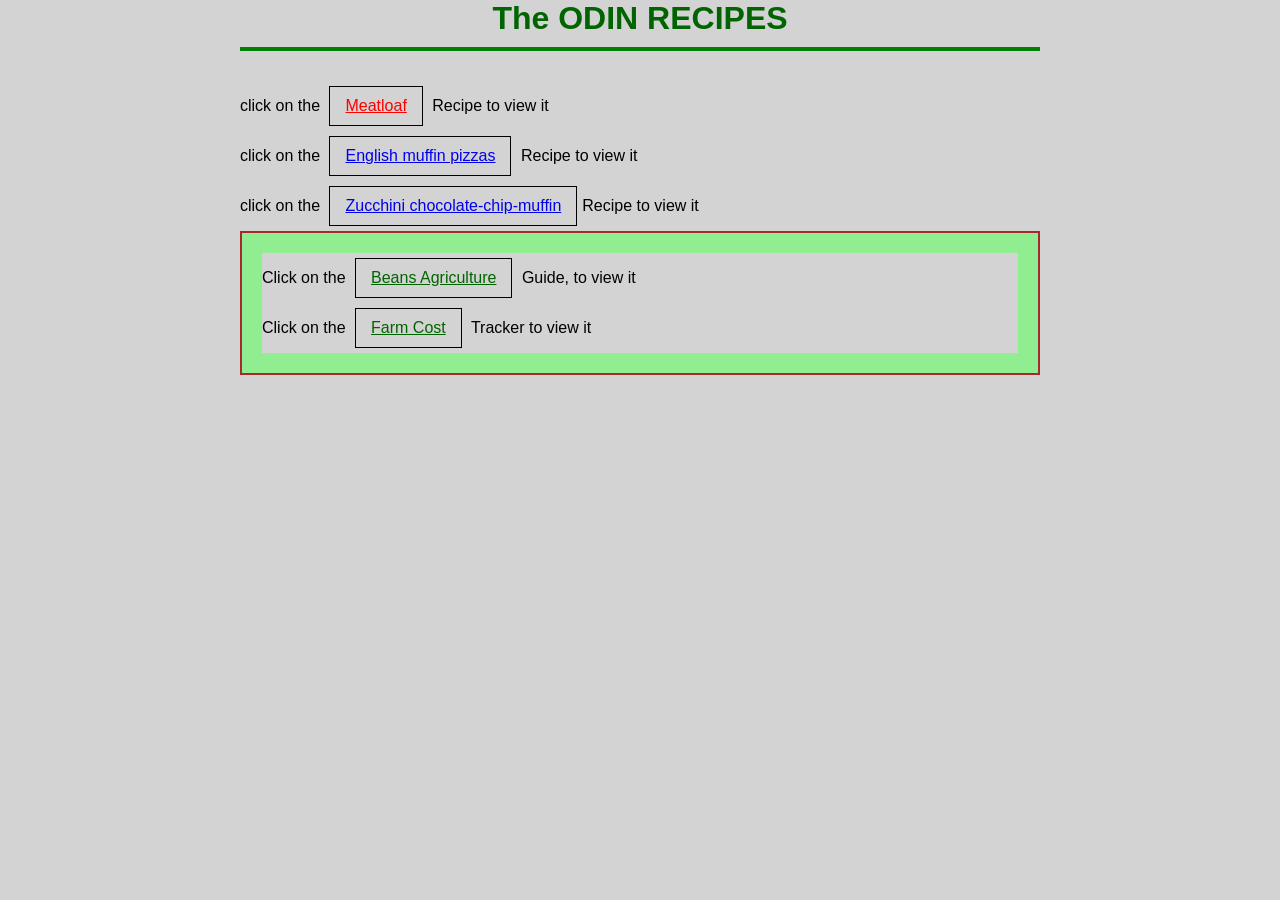
<file: index.html>
<!DOCTYPE html>
<html lang="en">
<head>
    <meta charset="UTF-8">
    <meta name="viewport" content="width=device-width, initial-scale=1.0">
    <link rel="stylesheet" href="style.css">
    <!--internal css placed on the head section-->
    <style>
        h1{
            color: darkgreen;
        }
    </style>
    <title>RECIPES</title>
</head>
<body>
    <!--the Home page-->
    <!--use of ID for styling purposes-->
    <h1 id="main-title">The ODIN RECIPES</h1>


    <div class="recipe-link">
        <!--inline css use-->
        <p>click on the <a style="color: red;" href="./recipes/meatloaf.html">Meatloaf</a> Recipe to view it </p>
        <p>click on the <a href="./recipes/pizzas.html">English muffin pizzas</a> Recipe to view it </p>
        <p>click on the <a href="./recipes/muffins.html">Zucchini chocolate-chip-muffin </a>Recipe to view it</p>
        <!--use of class-->
        <div class="agri-tech">
            <p>Click on the <a style="color:purple;"href="./agritech/beans.html">Beans Agriculture</a> Guide, to view it</p>
            <p>Click on the <a href="./agritech/farm-cost.html">Farm Cost</a> Tracker to view it</p>
        </div>
    </div>
    
</body>
</html>
</file>
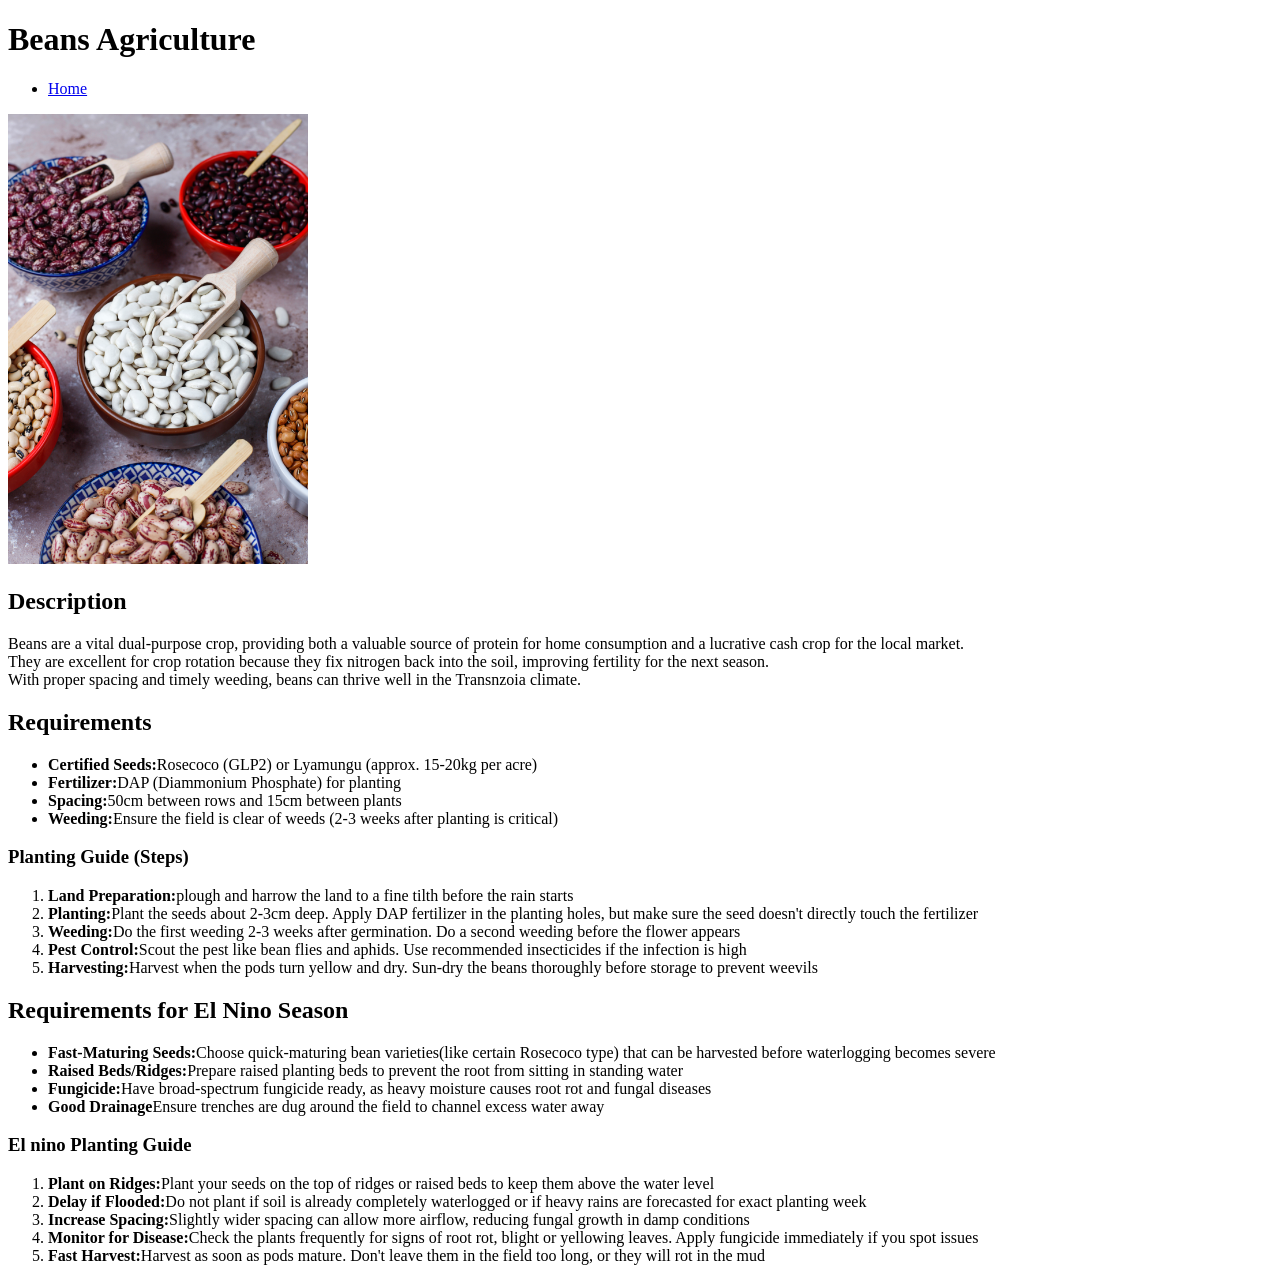
<file: agritech/beans.html>
<!DOCTYPE html>
<html lang="en">
<head>
    <meta charset="UTF-8">
    <meta name="viewport" content="width=device-width, initial-scale=1.0">
    <title>Agritech</title>
</head>
<body>
    <h1>Beans Agriculture</h1>
    <ul>
        <li><a href="../index.html">Home</a></li>
    </ul>
    <img src="./img2/beans.jpg" alt="a picture of assorted beans " width="300">
     <h2>Description</h2>
     <p>Beans are a vital dual-purpose crop, providing both a valuable source of protein for home consumption and a lucrative cash crop for the local market. <br>
        They are excellent for crop rotation because they fix nitrogen back into the soil, improving fertility for the next season.  <br>
        With proper spacing and timely weeding, beans can thrive well in the Transnzoia climate.</p>
    <h2>Requirements</h2>
    <ul>
        <li><b>Certified Seeds:</b>Rosecoco (GLP2) or Lyamungu (approx. 15-20kg per acre) </li>
        <li><b>Fertilizer:</b>DAP (Diammonium Phosphate) for planting</li>
        <li><b>Spacing:</b>50cm between rows and 15cm between plants</li>
        <li><b>Weeding:</b>Ensure the field is clear of weeds (2-3 weeks after planting is critical)</li>

    </ul>

    <h3>Planting Guide (Steps)</h3>
    <ol>
        <li><b>Land Preparation:</b>plough and harrow the land to a fine tilth before the rain starts </li>
        <li><b>Planting:</b>Plant the seeds about 2-3cm deep. Apply DAP fertilizer in the planting holes, but make sure the seed doesn't directly touch the fertilizer</li>
        <li><b>Weeding:</b>Do the first weeding 2-3 weeks after germination. Do a second weeding before the flower appears</li>
        <li><b>Pest Control:</b>Scout the pest like bean flies and aphids. Use recommended insecticides if the infection is high</li>
        <li><b>Harvesting:</b>Harvest when the pods turn yellow and dry. Sun-dry the beans thoroughly before storage to prevent  weevils </li>
    </ol>

    <h2>Requirements for El Nino Season</h2>
    <ul>
        <li><b>Fast-Maturing Seeds:</b>Choose quick-maturing bean varieties(like certain Rosecoco type) that can be harvested before waterlogging becomes severe</li>
        <li><b>Raised Beds/Ridges:</b>Prepare raised planting beds to prevent the root from sitting in standing water</li>
        <li><b>Fungicide:</b>Have broad-spectrum fungicide ready, as heavy moisture causes root rot and fungal diseases</li>
        <li><b>Good Drainage</b>Ensure trenches are dug around the field to channel excess water away</li>
    </ul>

    <h3>El nino Planting Guide</h3>
    <ol>
        <li><b>Plant on Ridges:</b>Plant your seeds on the top of ridges or raised beds to keep them above the water level</li>
        <li><b>Delay if Flooded:</b>Do not plant if soil is already completely waterlogged or if heavy rains are forecasted for exact planting week </li>
        <li><b>Increase Spacing:</b>Slightly wider spacing can allow more airflow, reducing fungal growth in damp conditions</li>
        <li><b>Monitor for Disease:</b>Check the plants frequently for signs of root rot, blight or yellowing leaves. Apply fungicide immediately if you spot issues</li>
        <li><b>Fast Harvest:</b>Harvest as soon as pods mature. Don't leave them in the field too long, or they will rot in the mud </li>
    </ol>
</body>
</html>
</file>
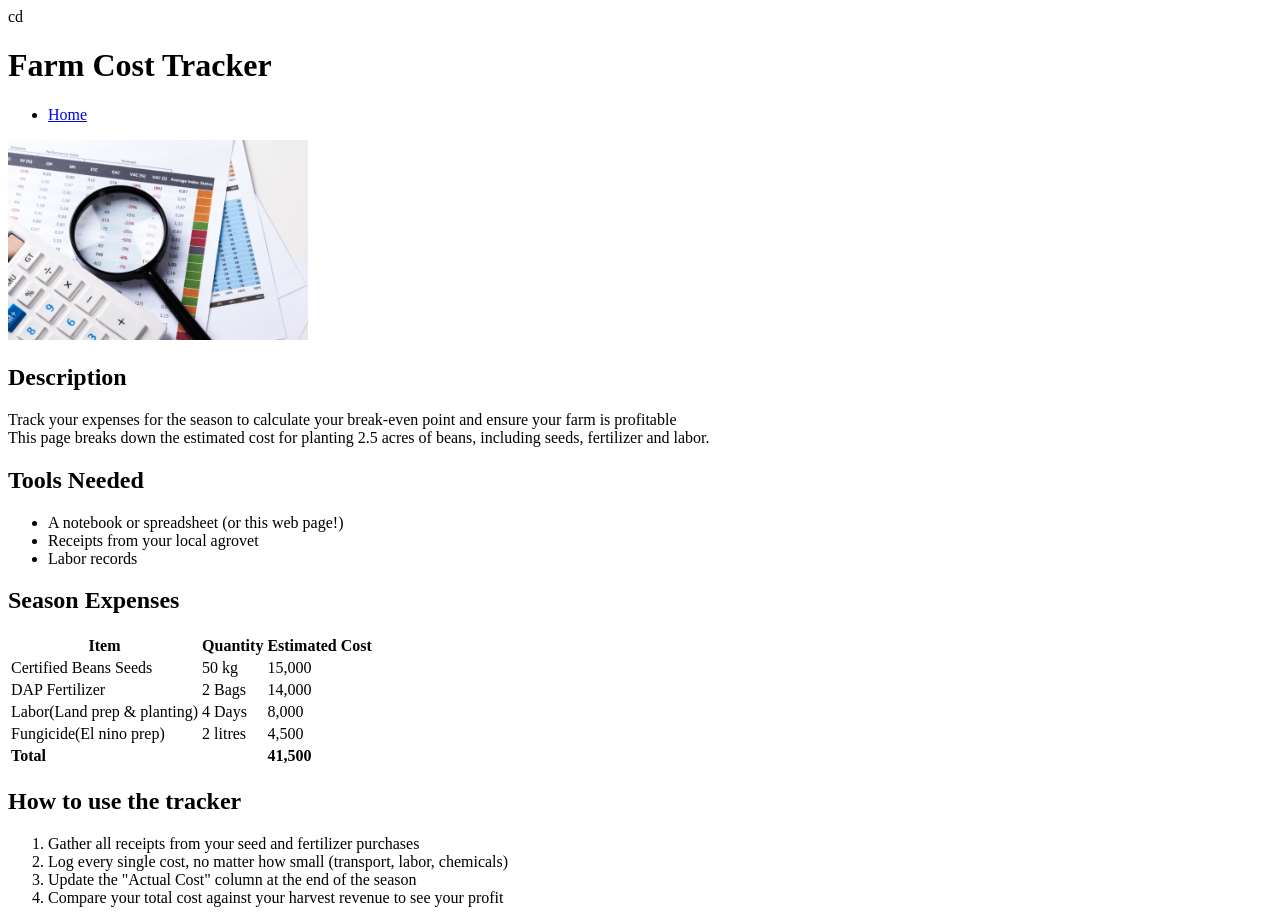
<file: agritech/farm-cost.html>
<!DOCTYPE html>
cd<html lang="en">
<head>
    <meta charset="UTF-8">
    <meta name="viewport" content="width=device-width, initial-scale=1.0">
    <title>Cost Tracker</title>
</head>
<body>
    <h1>Farm Cost Tracker</h1>
    <ul>
        <li><a href="../index.html">Home</a></li>
    </ul>
    <img src="./img2/tracker.jpg" alt="Tracker image " width="300">

    <h2>Description</h2>
    <p>Track your expenses for the season to calculate your break-even point and ensure your farm is profitable <br>This page breaks down the estimated cost for planting 2.5 acres of beans, including seeds, fertilizer and labor.</p>

    <h2>Tools Needed</h2>
    <ul>
        <li>A notebook or spreadsheet (or this web page!)</li>
        <li>Receipts from your local agrovet</li>
        <li>Labor records</li>
    </ul>
    <h2>Season Expenses</h2>
    <table>
        <tr>
            <th>Item</th>
            <th>Quantity</th>
            <th>Estimated Cost</th> 
        </tr>
        <tr>
            <td>Certified Beans Seeds</td>
            <td>50 kg</td>
            <td>15,000</td>
        </tr>
        <tr>
            <td>DAP Fertilizer</td>
            <td>2 Bags</td>
            <td>14,000</td>
        </tr>
        <tr>
            <td>Labor(Land prep & planting)</td>
            <td>4 Days</td>
            <td>8,000</td>
        </tr>
        <tr>
            <td>Fungicide(El nino prep)</td>
            <td>2 litres</td>
            <td>4,500</td>
        </tr>

        <tr>
            <td><b>Total</b></td>
            <td></td>
            <td><b>41,500</b></td>
        </tr>

    </table>

    <h2>How to use the tracker</h2>
    <ol>
        <li>Gather all receipts from your seed and fertilizer purchases</li>
        <li>Log every single cost, no matter how small (transport, labor, chemicals)</li>
        <li>Update the "Actual Cost" column at the end of the season </li>
        <li>Compare your total cost against your harvest revenue to see your profit</li>
    </ol>

</body>
</html>
</file>
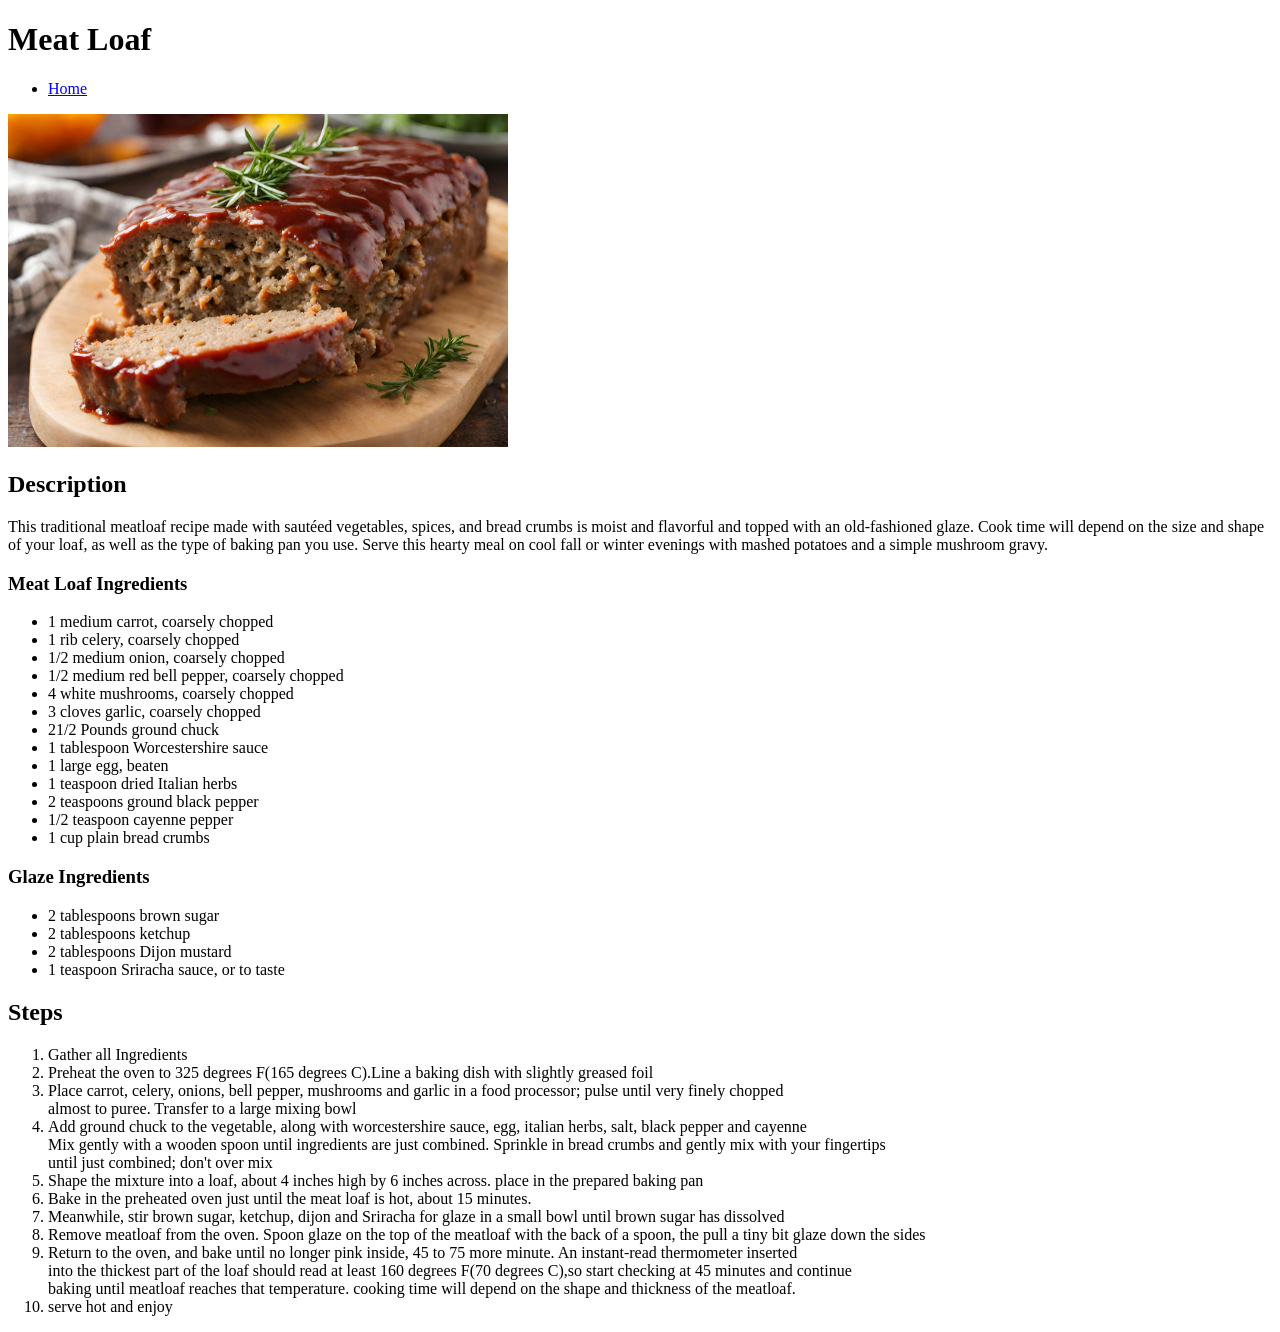
<file: recipes/meatloaf.html>
<!DOCTYPE html>
<html lang="en">
<head>
    <meta charset="UTF-8">
    <meta name="viewport" content="width=device-width, initial-scale=1.0">
    <title>MEATLOAF</title>
</head>

   <h1>Meat Loaf</h1> 
<ul>
    <li><a href="../index.html">Home</a></li>
</ul>

   <img src="./img/martinet-sinan-u0gs_AzC9CQ-unsplash.jpg" alt="a picture of a meatloaf" width="500">

   <h2>Description</h2>
   <p>This traditional meatloaf recipe made with sautéed vegetables, spices, and bread crumbs is moist and flavorful and topped with an old-fashioned glaze. Cook time will depend on the size and shape of your loaf, as well as the type of baking pan you use. Serve this hearty meal on cool fall or winter evenings with mashed potatoes and a simple mushroom gravy.</p>

   <h3>Meat Loaf Ingredients</h3>
   <ul>
    <li>1 medium carrot, coarsely chopped</li>
    <li>1 rib celery, coarsely chopped</li>
    <li>1/2 medium onion, coarsely chopped</li>
    <li>1/2 medium red bell pepper, coarsely chopped</li>
    <li>4 white mushrooms, coarsely chopped</li>
    <li>3 cloves garlic, coarsely chopped</li>
    <li>21/2 Pounds ground chuck </li>
    <li>1 tablespoon Worcestershire sauce</li>
    <li>1 large egg, beaten</li>
    <li>1 teaspoon dried Italian herbs</li>
    <li> 2 teaspoons ground black pepper </li>
    <li>1/2 teaspoon cayenne pepper</li>
    <li>1 cup plain bread crumbs</li>
   </ul>

   <h3>Glaze Ingredients</h3>
   <ul>
    <li>2 tablespoons brown sugar</li>
    <li>2 tablespoons ketchup</li>
    <li>2 tablespoons Dijon mustard</li>
    <li>1 teaspoon Sriracha sauce, or to taste</li>
   </ul>
 <h2> Steps</h2>
  <ol>
    <li>Gather all Ingredients</li>
    <li>Preheat the oven to 325 degrees F(165 degrees C).Line a baking dish with slightly greased foil</li>
    <li>Place carrot, celery, onions, bell pepper, mushrooms and garlic in a food processor; pulse until very finely chopped <br>
    almost to puree. Transfer to a large mixing bowl</li>
    <li>Add ground chuck to the vegetable, along with worcestershire sauce, egg, italian herbs, salt, black pepper and cayenne <br>
    Mix gently with a wooden spoon until ingredients are just combined. Sprinkle in bread crumbs and gently mix with your fingertips <br> until just combined; don't over mix</li>
    <li>Shape the mixture into a loaf, about 4 inches high by 6 inches across. place in the prepared baking pan</li>
    <li>Bake in the preheated oven just until the meat loaf is hot, about 15 minutes.</li>
    <li>Meanwhile, stir brown sugar, ketchup, dijon and Sriracha for glaze in a small bowl until brown sugar has dissolved </li>
    <li>Remove meatloaf from the oven. Spoon glaze on the top of the meatloaf with the back of a spoon, the pull a tiny bit glaze down the sides</li>
    <li>Return to the oven, and bake until no longer pink inside, 45 to 75 more minute. An instant-read thermometer inserted <br>
    into the thickest part of the loaf should read at least 160 degrees F(70 degrees C),so start checking at 45 minutes and continue <br>
    baking until meatloaf reaches that temperature. cooking time will depend on the shape and thickness of the meatloaf.</li>
    <li>serve hot and enjoy</li>
  </ol>

</body>
</html>
</file>
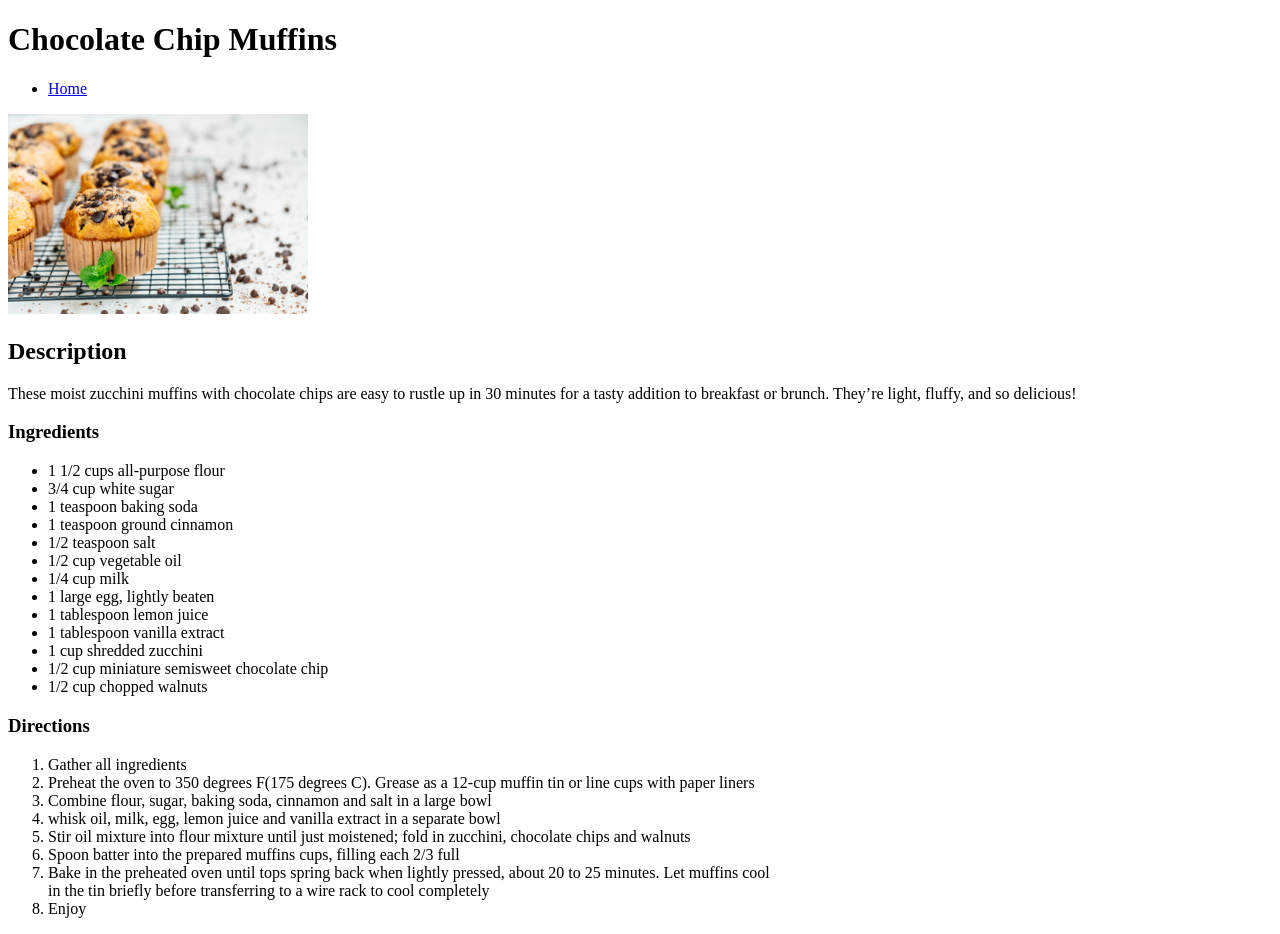
<file: recipes/muffins.html>
<!DOCTYPE html>
<html lang="en">
<head>
    <meta charset="UTF-8">
    <meta name="viewport" content="width=device-width, initial-scale=1.0">
    <title>Muffins</title>
</head>
<body>
    <h1>Chocolate Chip Muffins</h1>
    <ul>
        <li><a href="../index.html">Home</a></li>
    </ul>
    <img src="./img/chocolate-chip-muffin.jpg" alt="a zucchini chocolate chip picture" width="300">

    <h2>Description</h2>
    <p>These moist zucchini muffins with chocolate chips are easy to rustle up in 30 minutes for a tasty addition to breakfast or brunch. They’re light, fluffy, and so delicious!</p>

    <h3>Ingredients</h3>
    <ul>
        <li>1 1/2 cups all-purpose flour</li>
        <li>3/4 cup white sugar</li>
        <li>1 teaspoon baking soda</li>
        <li>1 teaspoon ground cinnamon</li>
        <li>1/2 teaspoon salt</li>
        <li>1/2 cup vegetable oil</li>
        <li>1/4 cup milk</li>
        <li>1 large egg, lightly beaten</li>
        <li>1 tablespoon lemon juice</li>
        <li>1 tablespoon vanilla extract</li>
        <li>1 cup shredded zucchini</li>
        <li>1/2 cup miniature semisweet chocolate chip</li>
        <li>1/2 cup chopped walnuts</li>
    </ul>

    <h3>Directions</h3>
    <ol>
        <li>Gather all ingredients</li>
        <li>Preheat the oven to 350 degrees F(175 degrees C). Grease as a 12-cup muffin tin or line cups with paper liners</li>
        <li>Combine flour, sugar, baking soda, cinnamon and salt in a large bowl</li>
        <li>whisk oil, milk, egg, lemon juice and vanilla extract in a separate bowl</li>
        <li>Stir oil mixture into flour mixture until just moistened; fold in zucchini, chocolate chips and walnuts</li>
        <li>Spoon batter into the prepared muffins cups, filling each 2/3 full</li>
        <li>Bake in the preheated oven until tops spring back when lightly pressed, about 20 to 25 minutes. Let muffins cool  <br>
        in the tin briefly before transferring to a wire rack to cool completely</li>
        <li>Enjoy</li>
    </ol>

</body>
</html>
</file>
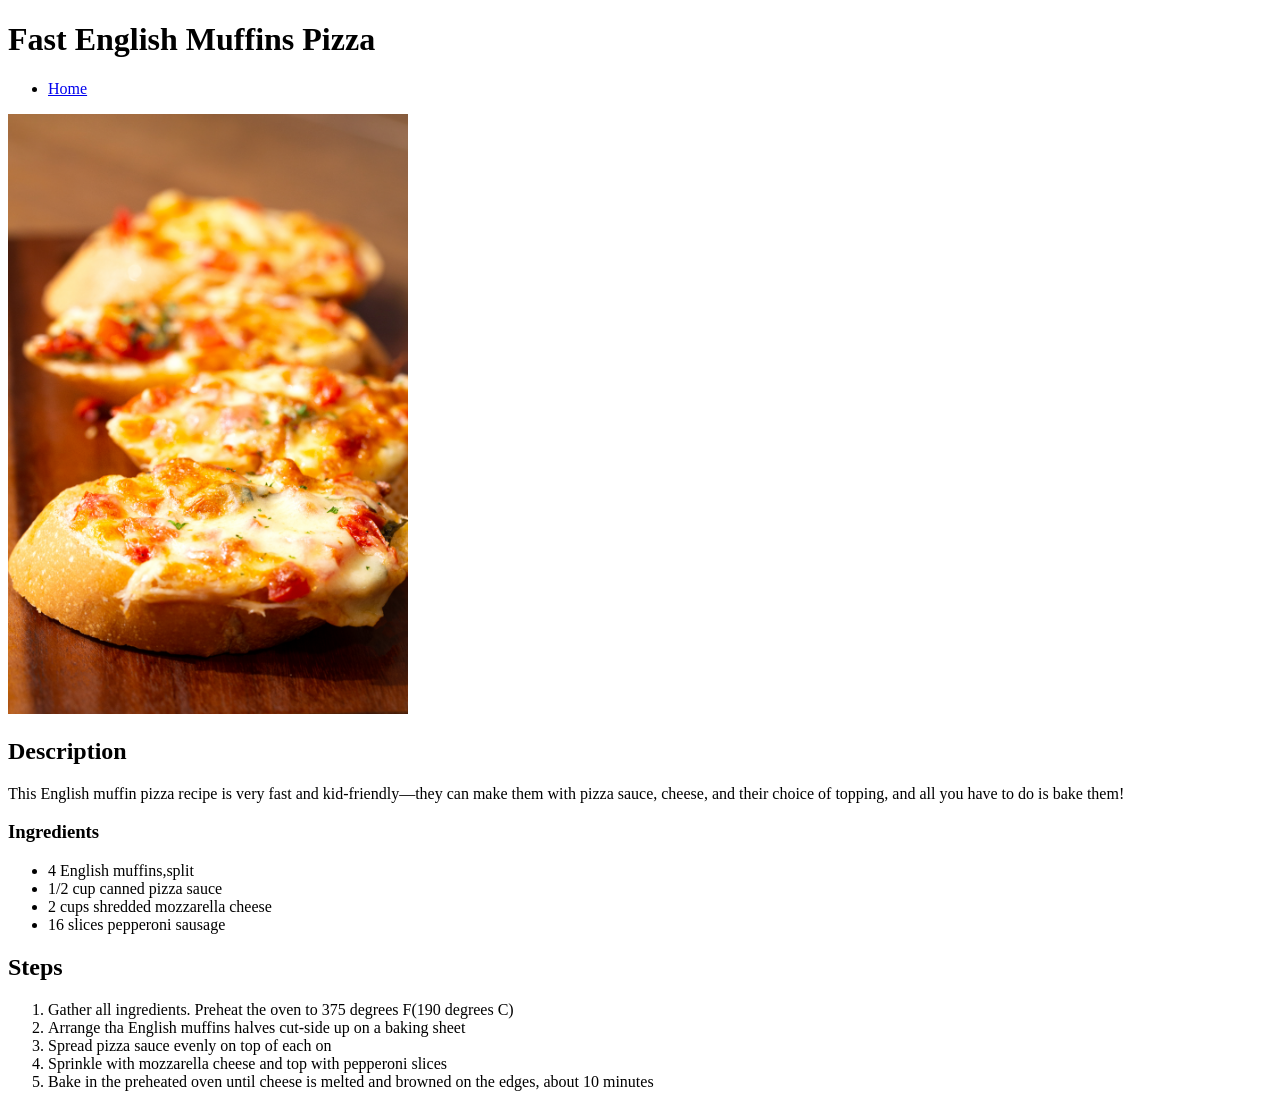
<file: recipes/pizzas.html>
<!DOCTYPE html>
<html lang="en">
<head>
    <meta charset="UTF-8">
    <meta name="viewport" content="width=device-width, initial-scale=1.0">
    <title>PIZZAS</title>
</head>
<body>
    <h1>Fast English Muffins Pizza</h1>
    <ul>
        <li><a href="../index.html">Home</a></li>
    </ul>
    <img src="./img/closeup-italian-appetizer-bruschettas-with-tomato-sauce-parmesan-cheese-wooden-table-h.jpg" alt="English Muffin Pizza" width="400">

    <h2>Description</h2>
    <p>This English muffin pizza recipe is very fast and kid-friendly—they can make them with pizza sauce, cheese, and their choice of topping, and all you have to do is bake them!</p>

    <h3>Ingredients</h3>
    <ul>
        <li>4 English muffins,split</li>
        <li>1/2 cup canned pizza sauce</li>
        <li>2 cups shredded mozzarella cheese</li>
        <li>16 slices pepperoni sausage</li>
    </ul>

    <h2>Steps</h2>
    <ol>
        <li>Gather all ingredients. Preheat the oven to 375 degrees F(190 degrees C)</li>
        <li>Arrange tha English muffins halves cut-side up on a baking sheet</li>
        <li>Spread pizza sauce evenly on top of each on</li>
        <li>Sprinkle with mozzarella cheese and top with pepperoni slices</li>
        <li>Bake in the preheated oven until cheese is melted and browned on the edges, about 10 minutes</li>

    </ol> 
</body>
</html>
</file>
<file: style.css>
*{
    background-color: lightgrey;
    box-sizing: border-box;
    padding: 0;
    margin: 0;
}
body{
    max-width: 800px;
    margin:0 auto;
}
#main-title{
    text-align: center;
    border-bottom: 4px solid green;
    padding-bottom: 10px;
    margin-bottom: 30px;
}
.recipe-link a{
    text-decoration: underline;
}
h1, p{
    font-family: Arial, Helvetica, sans-serif;

}
.agri-tech a{
    color: darkgreen !important; 
}
.agri-tech{
    border: 2px solid brown;
    padding: 20px;
    margin-bottom: 40px;
    background-color: lightgreen;
}
a{
    display: inline-block;
    padding: 10px 15px;
    margin: 5px;
    border: 1px solid black;
}
</file>
